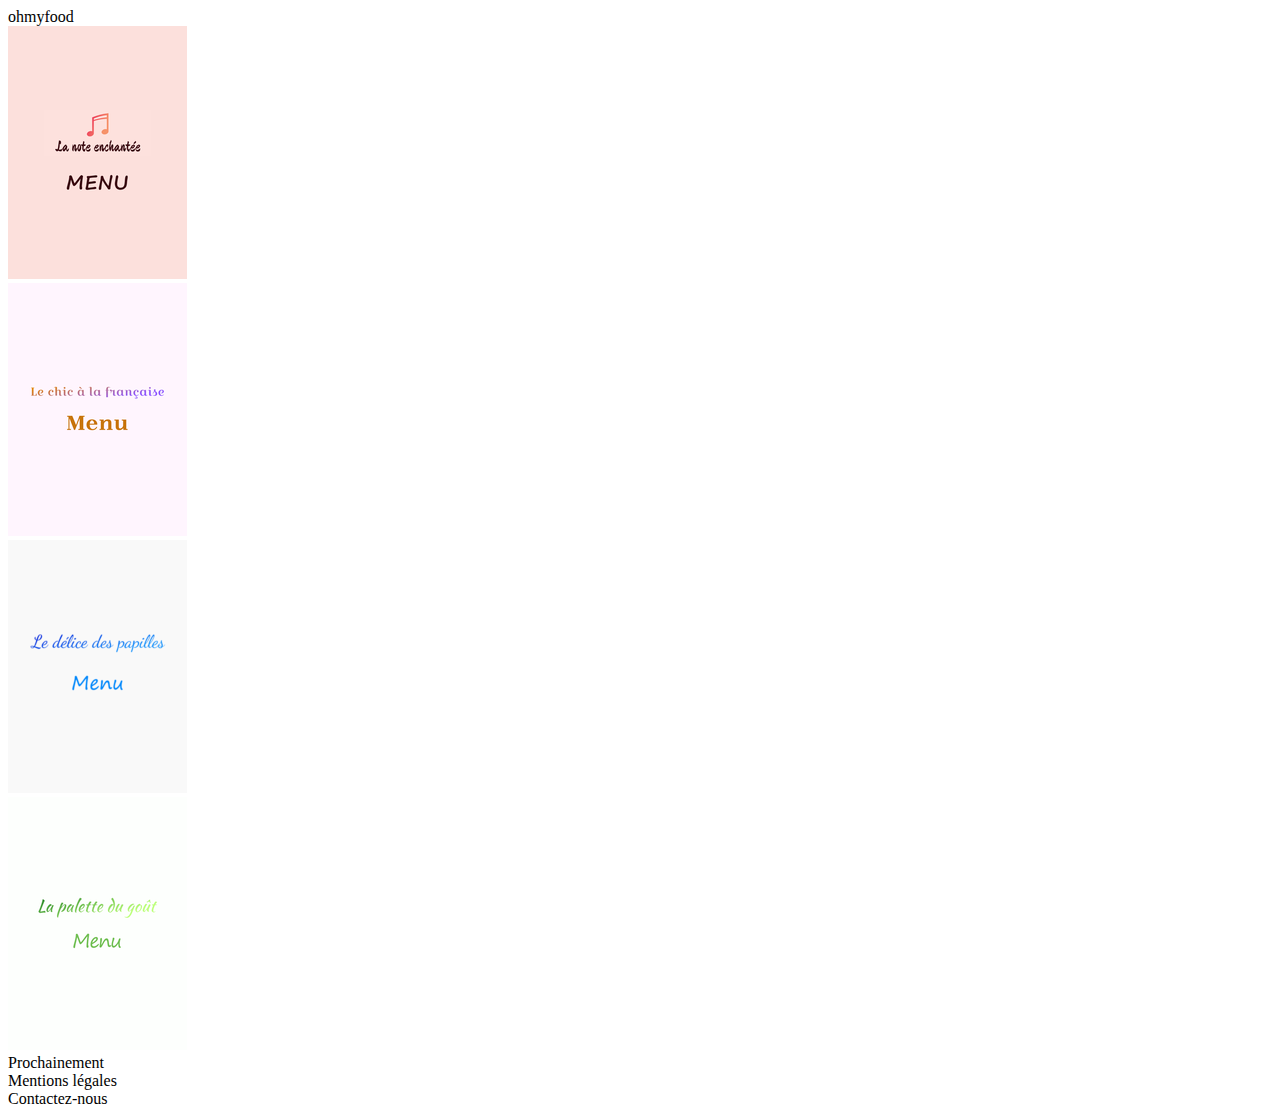
<file: index.html>
<!DOCTYPE html>
<html lang="fr">
<head>
	<meta charset="UTF-8">
	<title>Menu</title>

</head>
<body>
	<header>

		<div class="ohmyfood">ohmyfood</div>

	</header>

	<section>

		<nav class="menu">

			<div class="note"><a href="menu1.html"><img class="menu1" src="images/menus/menu-1b-mini.png" alt="La note enchantée"></a></div>

			<div class="chic"><a href="menu2.html"><img class="menu2" src="images/menus/menu-2b-mini.png" alt="Le chic à la française"></a></div>

			<div class="delice"><a href="menu3.html"><img class="menu3" src="images/menus/menu-3b-mini.png" alt="Le délice des papilles"></a></div>

			<div class="gout"><a href="menu4.html"><img class="menu4" src="images/menus/menu-4b-mini.png" alt="La palette du goût"></a></div>

		</nav>

		<aside class="next">

			<div class="pro">Prochainement</div>

		</aside>

	</section>

	<footer class="end">

		<div class="mentions">Mentions légales</div>

		<div class="contact">Contactez-nous</div>

	</footer>
	
</body>
</html>
</file>
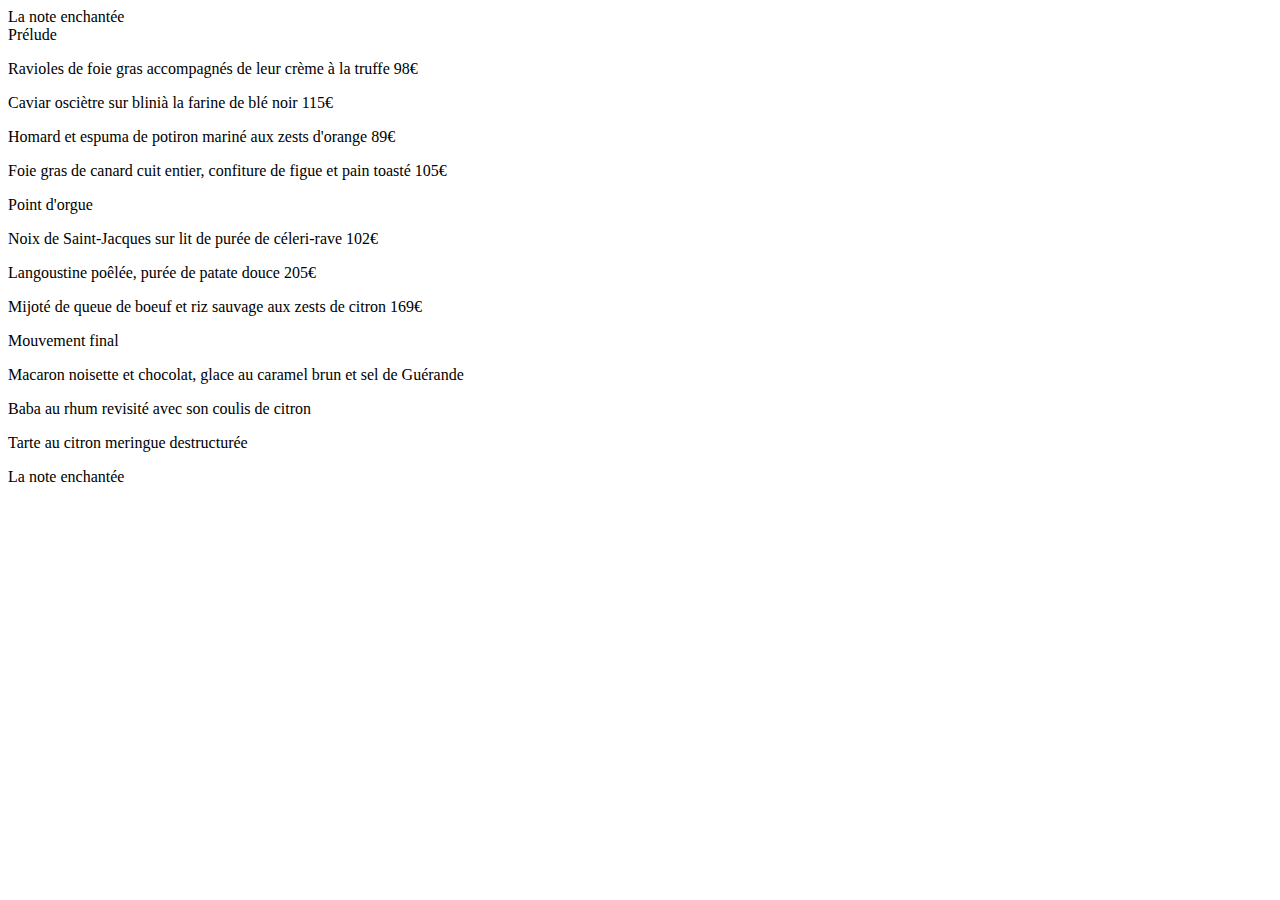
<file: menu1.html>
<!DOCTYPE html>
<html lang="fr">

<head>
	<meta charset="UTF-8">
	<title>La note enchantée</title>
</head>

<body>
	<header>
		
		<div class="note">La note enchantée</div>
	</header>
	<article>
		<div class="prelude">Prélude</div>
		<p>Ravioles de foie gras accompagnés de leur crème à la truffe 98€</p>
		<p>Caviar osciètre sur blinià la farine de blé noir 115€</p>
		<p>Homard et espuma de potiron mariné aux zests d'orange 89€</p>
		<p>Foie gras de canard cuit entier, confiture de figue et pain toasté 105€</p>

		<div class="orgue">Point d'orgue</div>
		<p>Noix de Saint-Jacques sur lit de purée de céleri-rave 102€</p>
		<p>Langoustine poêlée, purée de patate douce 205€</p>
		<p>Mijoté de queue de boeuf et riz sauvage aux zests de citron 169€</p>
		
		<div class="final">Mouvement final</div>
		<p>Macaron noisette et chocolat, glace au caramel brun et sel de Guérande</p>
		<p>Baba au rhum revisité avec son coulis de citron</p>
		<p>Tarte au citron meringue destructurée</p>
	</article>
	<footer>
		<div class="note">La note enchantée</div>
	</footer>

		
		

</body>
</html>
</file>
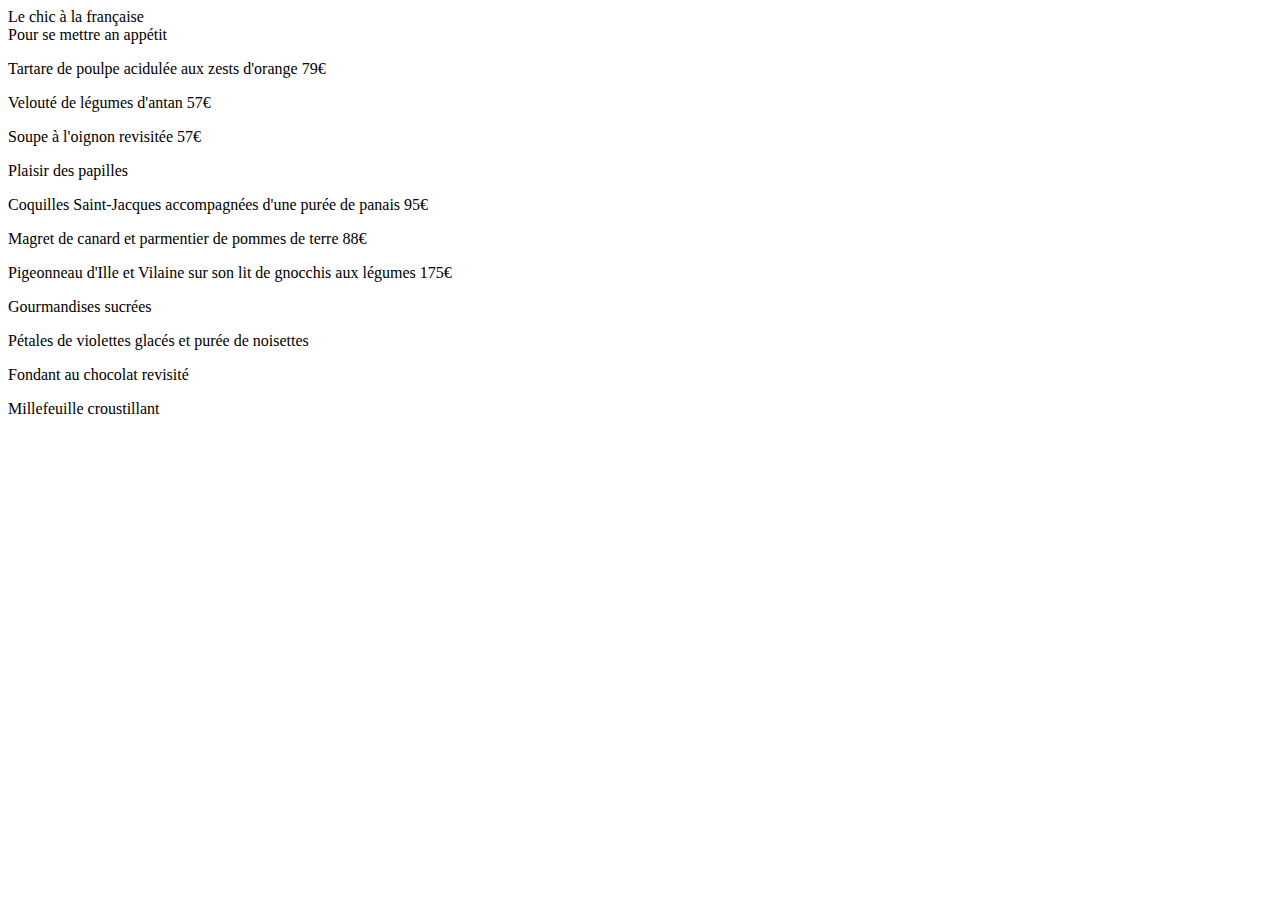
<file: menu2.html>
<!DOCTYPE html>
<html lang="fr">
<head>
	<meta charset="UTF-8">
	<title>Le chic à la française</title>
</head>
<body>
	<header>
		<div class="chic">Le chic à la française</div>
	</header>
	<article>
		<div class="appetit">Pour se mettre an appétit</div>
		<p>Tartare de poulpe acidulée aux zests d'orange 79€</p>
		<p>Velouté de légumes d'antan 57€</p>
		<p>Soupe à l'oignon revisitée 57€</p>

		<div class="plaisir">Plaisir des papilles</div>
		<p>Coquilles Saint-Jacques accompagnées d'une purée de panais 95€</p>
		<p>Magret de canard et parmentier de pommes de terre 88€</p>
		<p>Pigeonneau d'Ille et Vilaine sur son lit de gnocchis aux légumes 175€</p>
		
		<div class="sucrées">Gourmandises sucrées</div>
		<p>Pétales de violettes glacés et purée de noisettes</p>
		<p>Fondant au chocolat revisité</p>
		<p>Millefeuille croustillant</p>

	</article>
	
</body>
</html>
</file>
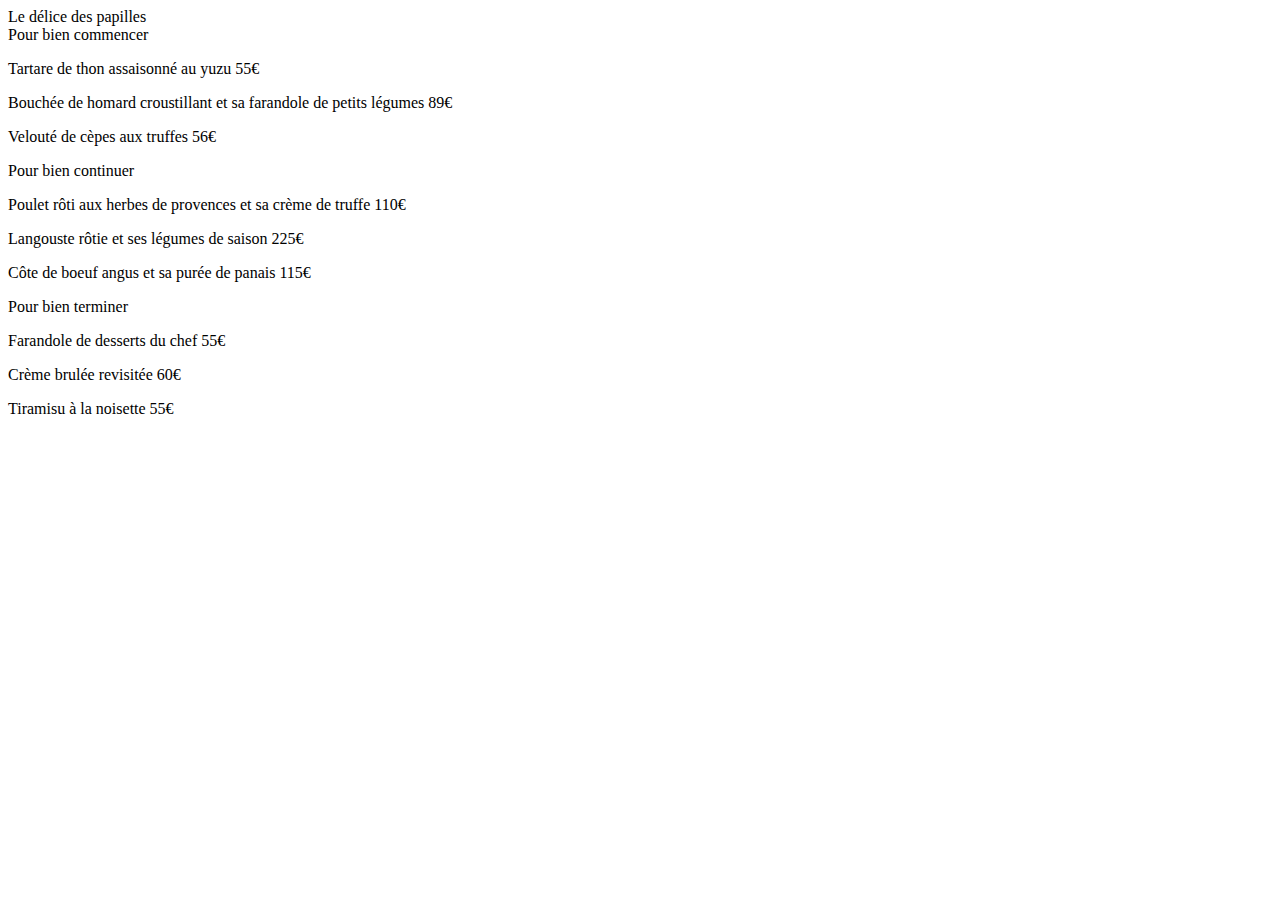
<file: menu3.html>
<!DOCTYPE html>
<html lang="fr">
<head>
	<meta charset="UTF-8">
	<title>Le délice des papilles</title>
</head>
<body>
	<header>
		<div class="delice">Le délice des papilles</div>
	</header>
	<article>
		<div class="com">Pour bien commencer</div>
		<p>Tartare de thon assaisonné au yuzu 55€</p>
		<p>Bouchée de homard croustillant et sa farandole de petits légumes 89€</p>
		<p>Velouté de cèpes aux truffes 56€</p>

		<div class="cont">Pour bien continuer</div>
		<p>Poulet rôti aux herbes de provences et sa crème de truffe 110€</p>
		<p>Langouste rôtie et ses légumes de saison 225€</p>
		<p>Côte de boeuf angus et sa purée de panais 115€</p>
		
		<div class="term">Pour bien terminer</div>
		<p>Farandole de desserts du chef 55€</p>
		<p>Crème brulée revisitée 60€</p>
		<p>Tiramisu à la noisette 55€</p>

	</article>
	
</body>
</html>
</file>
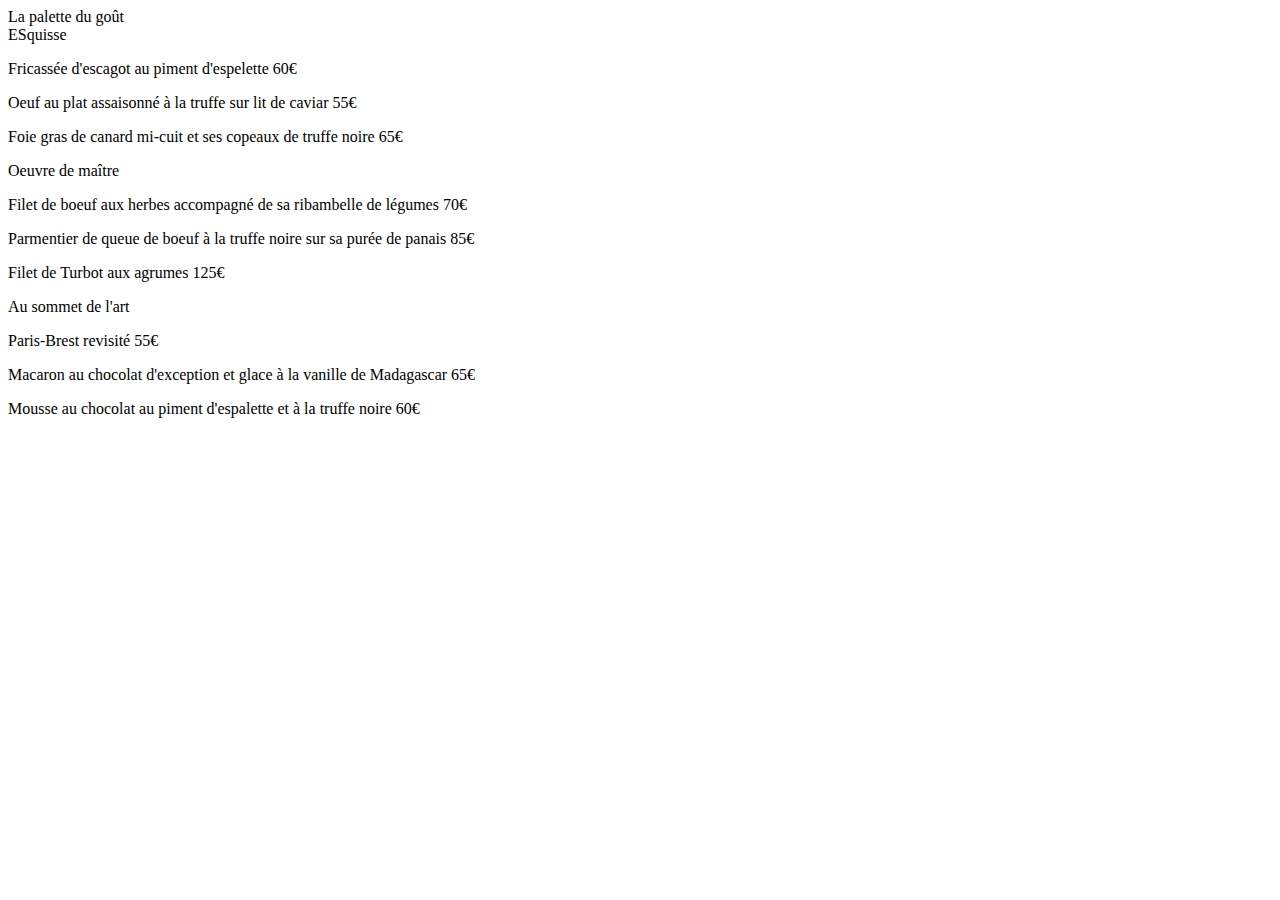
<file: menu4.html>
<!DOCTYPE html>
<html lang="fr">
<head>
	<meta charset="UTF-8">
	<title>La palette du goût</title>
</head>
<body>
	<header>
		<div class="gout">La palette du goût</div>
	</header>
	<article>
		<div class="esquisse">ESquisse</div>
		<p>Fricassée d'escagot au piment d'espelette 60€</p>
		<p>Oeuf au plat assaisonné à la truffe sur lit de caviar 55€</p>
		<p>Foie gras de canard mi-cuit et ses copeaux de truffe noire 65€</p>

		<div class="oeuvre">Oeuvre de maître</div>
		<p>Filet de boeuf aux herbes accompagné de sa ribambelle de légumes 70€</p>
		<p>Parmentier de queue de boeuf à la truffe noire sur sa purée de panais 85€</p>
		<p>Filet de Turbot aux agrumes 125€</p>
		
		<div class="art">Au sommet de l'art</div>
		<p>Paris-Brest revisité 55€</p>
		<p>Macaron au chocolat d'exception et glace à la vanille de Madagascar 65€</p>
		<p>Mousse au chocolat au piment d'espalette et à la truffe noire 60€</p>
	</article>
	
</body>
</html>
</file>
